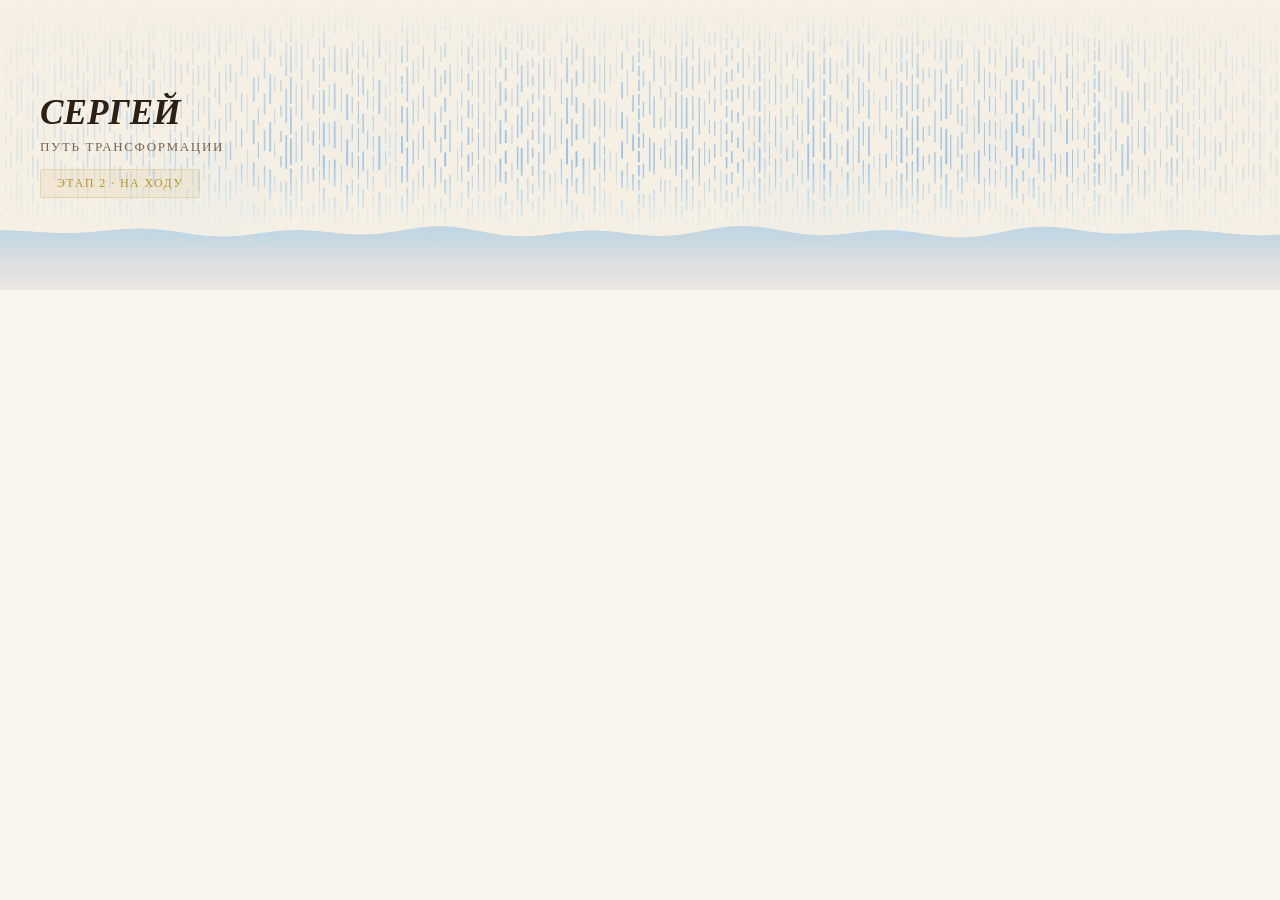
<file: rpg/waterfall_test.html>
<!DOCTYPE html>
<html><head><meta charset="UTF-8">
<style>
body { margin:0; background:#FAF6EF; font-family:Georgia,serif; }
.hero {
  position:relative; overflow:hidden;
  width:100%; height:290px;
  background:#F5EFE4;
  display:flex; align-items:center; padding:40px;
  box-sizing:border-box;
}
canvas { position:absolute; inset:0; pointer-events:none; }
.content { position:relative; z-index:2; color:#2C1F14; }
.content h1 { font-size:2.2rem; margin:0 0 6px; font-style:italic; }
.content p  { font-size:.82rem; color:#7A6650; margin:0; letter-spacing:.12em; text-transform:uppercase; }
.badge { background:rgba(201,168,76,0.1); border:1px solid rgba(201,168,76,0.3); padding:6px 16px;
  border-radius:2px; display:inline-block; margin-top:14px; font-size:.75rem; letter-spacing:.12em;
  text-transform:uppercase; color:#B8952E; }
</style>
</head>
<body>
<div class="hero">
  <canvas id="wc"></canvas>
  <div class="content">
    <h1>СЕРГЕЙ</h1>
    <p>Путь трансформации</p>
    <div class="badge">Этап 2 · На ходу</div>
  </div>
</div>

<script>
// Draw just 200 frames worth of state, no rAF loop for preview
const canvas = document.getElementById('wc');
const ctx    = canvas.getContext('2d');
const W = canvas.width  = canvas.parentElement.clientWidth;
const H = canvas.height = canvas.parentElement.clientHeight;
const poolY = H * 0.80;

const peaks = [
  {cx:0.28, sigma:0.14, amp:0.28},
  {cx:0.62, sigma:0.16, amp:0.32},
  {cx:0.82, sigma:0.09, amp:0.18},
];

function density(xNorm){
  return peaks.reduce((a,p)=>{
    const d=(xNorm-p.cx)/p.sigma;
    return a + p.amp*Math.exp(-.5*d*d);
  }, 0.04);
}

// Build threads
const threads = [];
for(let x=0; x<W; x+=5.5){
  const xn = x/W, dens = density(xn);
  threads.push({
    x: x+(Math.random()-.5)*2,
    speed: 2+Math.random()*5.5,
    offset: Math.random()*poolY*2,
    w: 0.5+Math.random()*1.5,
    op: Math.min(0.38, dens+Math.random()*.05),
    dashLen: 10+Math.random()*28,
    gapLen:  3+Math.random()*20,
  });
}

// Simulate 180 frames then draw
for(let t=0;t<180;t++){
  threads.forEach(th=>{
    th.offset=(th.offset+th.speed)%(poolY*2);
  });
}

// One draw pass
ctx.clearRect(0,0,W,H);

// Curtain
ctx.save(); ctx.lineCap='butt';
threads.forEach(th=>{
  const g=ctx.createLinearGradient(0,0,0,poolY);
  g.addColorStop(0,   `rgba(100,175,238,0)`);
  g.addColorStop(0.07,`rgba(95,170,235,${th.op*.3})`);
  g.addColorStop(0.32,`rgba(85,162,232,${th.op})`);
  g.addColorStop(0.70,`rgba(75,152,228,${th.op*1.4})`);
  g.addColorStop(0.91,`rgba(155,218,255,${th.op})`);
  g.addColorStop(1,   `rgba(200,240,255,0)`);
  ctx.strokeStyle=g; ctx.lineWidth=th.w;
  ctx.setLineDash([th.dashLen,th.gapLen]);
  ctx.lineDashOffset=-th.offset;
  ctx.beginPath(); ctx.moveTo(th.x,0); ctx.lineTo(th.x,poolY); ctx.stroke();
});
ctx.setLineDash([]); ctx.restore();

// Sparkles
ctx.save();
for(let i=0;i<25;i++){
  const pk=peaks[Math.floor(Math.random()*peaks.length)];
  const sx=pk.cx*W+(Math.random()-.5)*W*.3, sy=10+Math.random()*poolY*.88;
  const sg=ctx.createRadialGradient(sx,sy,0,sx,sy,3.5);
  sg.addColorStop(0,'rgba(255,255,255,0.65)'); sg.addColorStop(1,'rgba(200,240,255,0)');
  ctx.fillStyle=sg; ctx.beginPath(); ctx.arc(sx,sy,3.5,0,Math.PI*2); ctx.fill();
}
ctx.restore();

// Mist blobs
ctx.save();
for(let i=0;i<6;i++){
  const pk=peaks[Math.floor(Math.random()*peaks.length)];
  const mx=pk.cx*W+(Math.random()-.5)*W*.4, my=poolY-30-Math.random()*60;
  const mr=40+Math.random()*70;
  const g=ctx.createRadialGradient(mx,my,0,mx,my,mr);
  g.addColorStop(0,'rgba(215,238,255,0.06)'); g.addColorStop(.5,'rgba(190,225,250,0.025)'); g.addColorStop(1,'rgba(170,215,248,0)');
  ctx.fillStyle=g; ctx.beginPath(); ctx.ellipse(mx,my,mr,mr*.42,0,0,Math.PI*2); ctx.fill();
}
ctx.restore();

// Foam
ctx.save();
for(let i=0;i<40;i++){
  const pk=peaks[Math.floor(Math.random()*peaks.length)];
  const fx=pk.cx*W+(Math.random()-.5)*W*.35+Math.random()*20-10;
  const fy=poolY+(Math.random()-.5)*10;
  const fr=2+Math.random()*6, fa=.2+Math.random()*.45;
  const g=ctx.createRadialGradient(fx,fy,0,fx,fy,fr);
  g.addColorStop(0,`rgba(255,255,255,${fa})`); g.addColorStop(.5,`rgba(220,245,255,${fa*.5})`); g.addColorStop(1,'rgba(185,230,255,0)');
  ctx.fillStyle=g; ctx.beginPath(); ctx.arc(fx,fy,fr,0,Math.PI*2); ctx.fill();
}
ctx.restore();

// Pool
ctx.save(); ctx.beginPath(); ctx.moveTo(0,H);
for(let x=0;x<=W;x+=2){
  const xn=x/W, dens=density(xn), amp=1.5+dens*6;
  const wy=poolY+Math.sin(x*.042+5)*amp+Math.sin(x*.019+3)*amp*.6;
  ctx.lineTo(x,wy);
}
ctx.lineTo(W,H); ctx.lineTo(0,H); ctx.closePath();
const pg=ctx.createLinearGradient(0,poolY,0,H);
pg.addColorStop(0,'rgba(78,158,225,0.30)'); pg.addColorStop(.4,'rgba(58,132,205,0.16)'); pg.addColorStop(1,'rgba(46,95,163,0.05)');
ctx.fillStyle=pg; ctx.fill(); ctx.restore();

// Top fade
ctx.save();
const tf=ctx.createLinearGradient(0,0,0,44);
tf.addColorStop(0,'rgba(245,239,228,1)'); tf.addColorStop(1,'rgba(245,239,228,0)');
ctx.fillStyle=tf; ctx.fillRect(0,0,W,44); ctx.restore();
</script>
</body></html>
</file>
